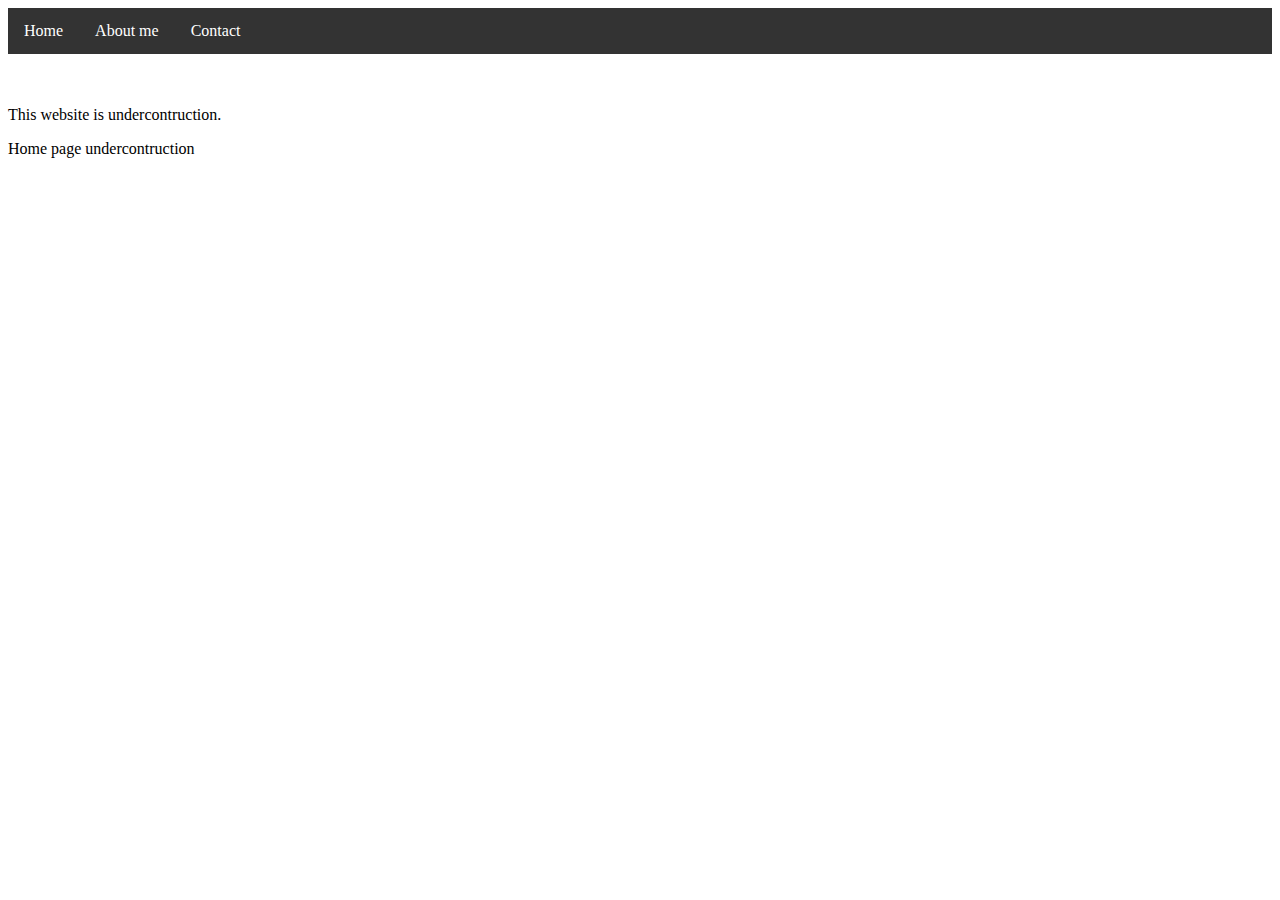
<file: index.html>
<!DOCTYPE html>
<html>
<head>
  <link rel="stylesheet" href="navstyle.css">
</head>
<body>
    <div>
        <ul>
          <li class="dropdown">
            <a href="#" class="dropbtn">Home</a>
            <div class="dropdown-content">
              <a href="projects.html">Projects</a>
              <a href="resume.html">Resume</a>
              <a href="extracurricular.html">Extracurricular</a>
              </li>
          <li><a href="aboutme.html">About me</a></li>
          <li><a href="contact.html">Contact</a></li>
          <li><a href="javascript:void(0);" class="icon" onclick="myFunction()">
    <i class="fa fa-bars"></i></a></li>
        </ul>
    </div>
    
          <br><br>
  <p>This website is undercontruction. </p>
     <p>Home page undercontruction</p>
  
  
    <script>
function myFunction() {
    var x = document.getElementById("myTopnav");
    if (x.className === "topnav") {
        x.className += " responsive";
    } else {
        x.className = "topnav";
    }
}
</script>
  
</body>
</html>
</file>
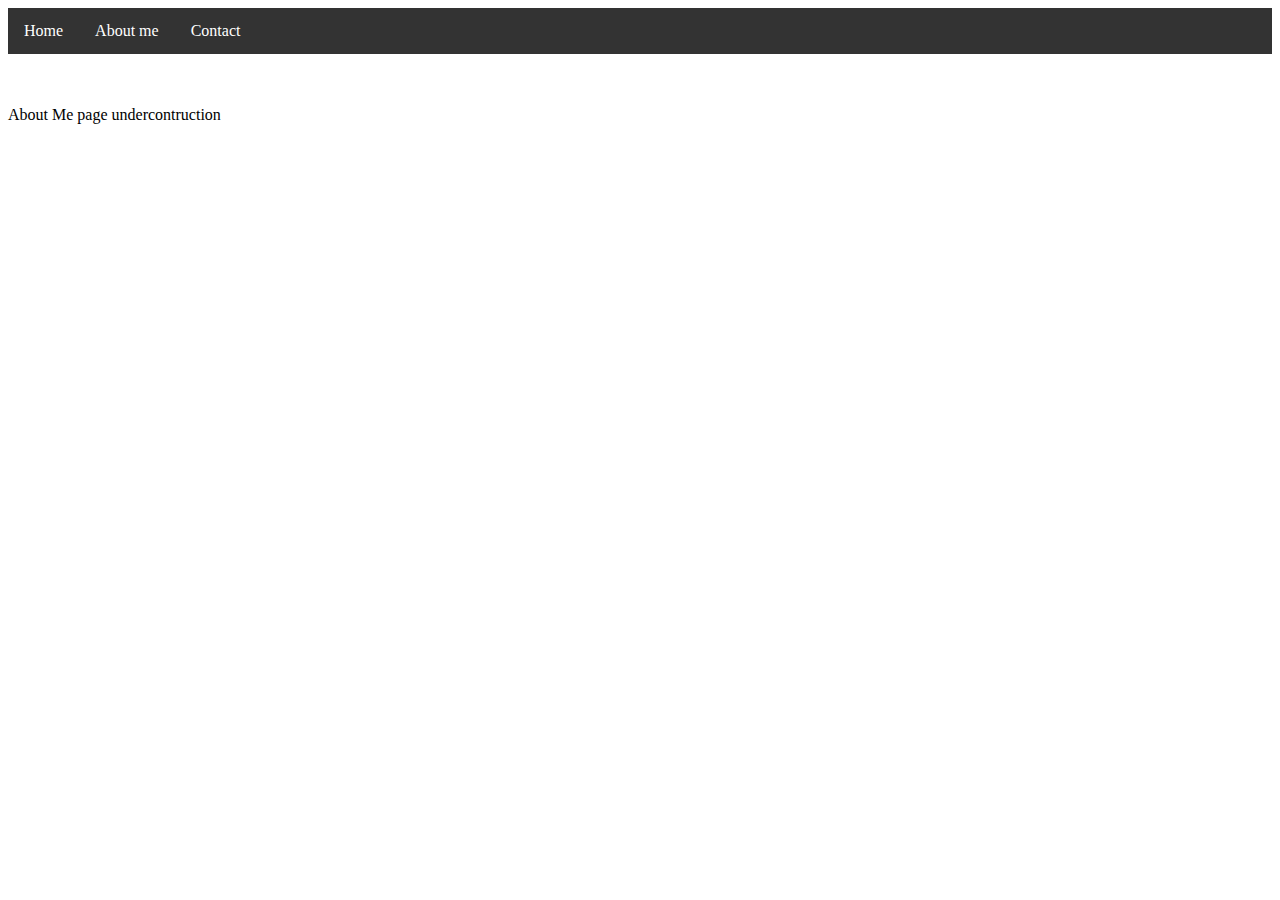
<file: aboutme.html>
<!DOCTYPE html>
<html>
<head>
  <link rel="stylesheet" href="navstyle.css">
</head>
<body>
    <div>
        <ul>
          <li class="dropdown">
            <a href="index.html" class="dropbtn">Home</a>
            <div class="dropdown-content">
              <a href="projects.html">Projects</a>
              <a href="resume.html">Resume</a>
              <a href="extracurricular.html">Extracurricular</a>
              </li>
          <li><a href="#">About me</a></li>
          <li><a href="contact.html">Contact</a></li>
        </ul>
    </div>
    
    <br><br>
     <p>About Me page undercontruction</p>
    
</body>
</html>
</file>
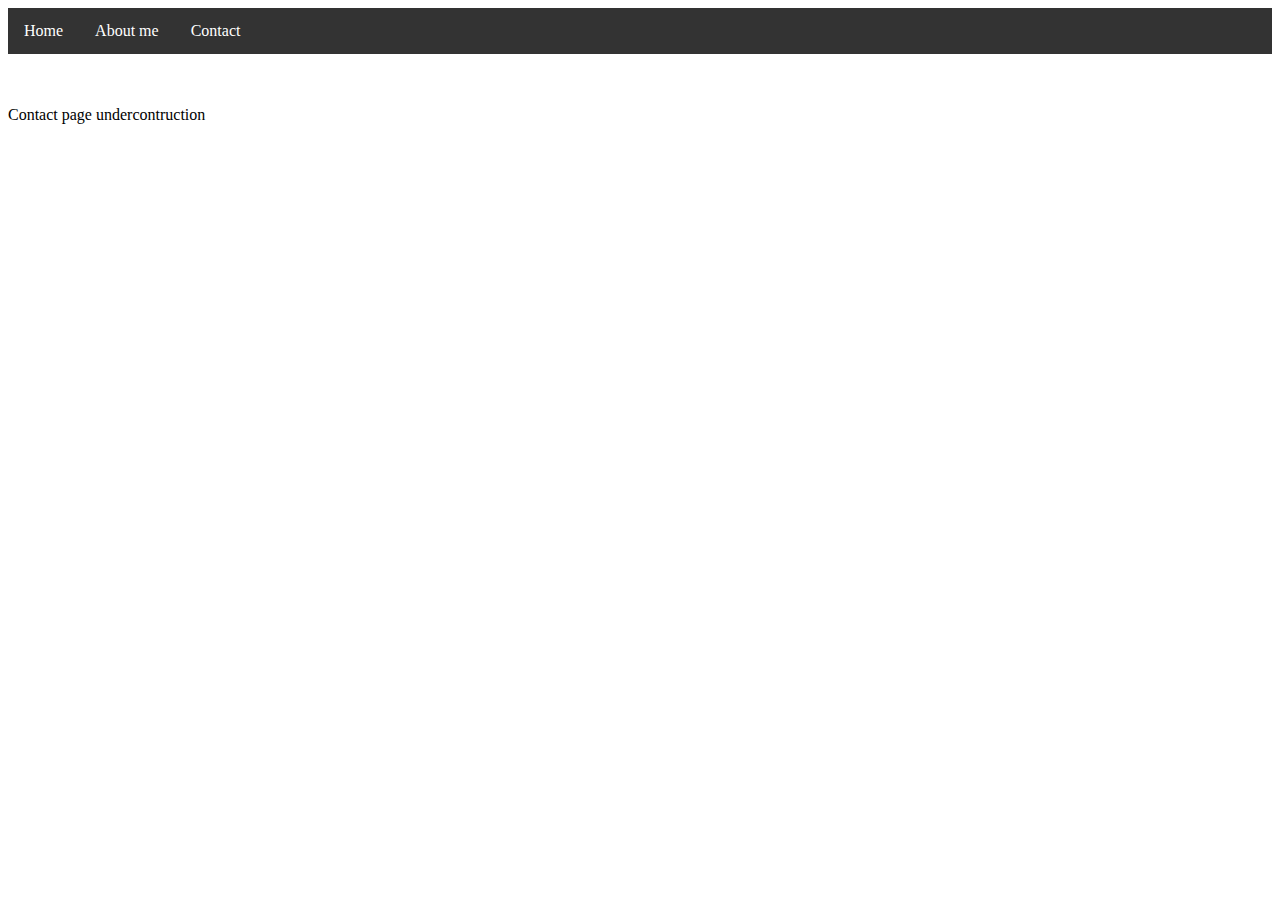
<file: contact.html>
<!DOCTYPE html>
<html>
<head>
  <link rel="stylesheet" href="navstyle.css">
</head>
<body>
    <div>
        <ul>
          <li class="dropdown">
            <a href="index.html" class="dropbtn">Home</a>
            <div class="dropdown-content">
              <a href="projects.html">Projects</a>
              <a href="resume.html">Resume</a>
              <a href="extracurricular.html">Extracurricular</a>
              </li>
          <li><a href="aboutme.html">About me</a></li>
          <li><a href="#">Contact</a></li>
        </ul>
    </div>
    
<br><br>
     <p>Contact page undercontruction</p>
</body>
</html>
</file>
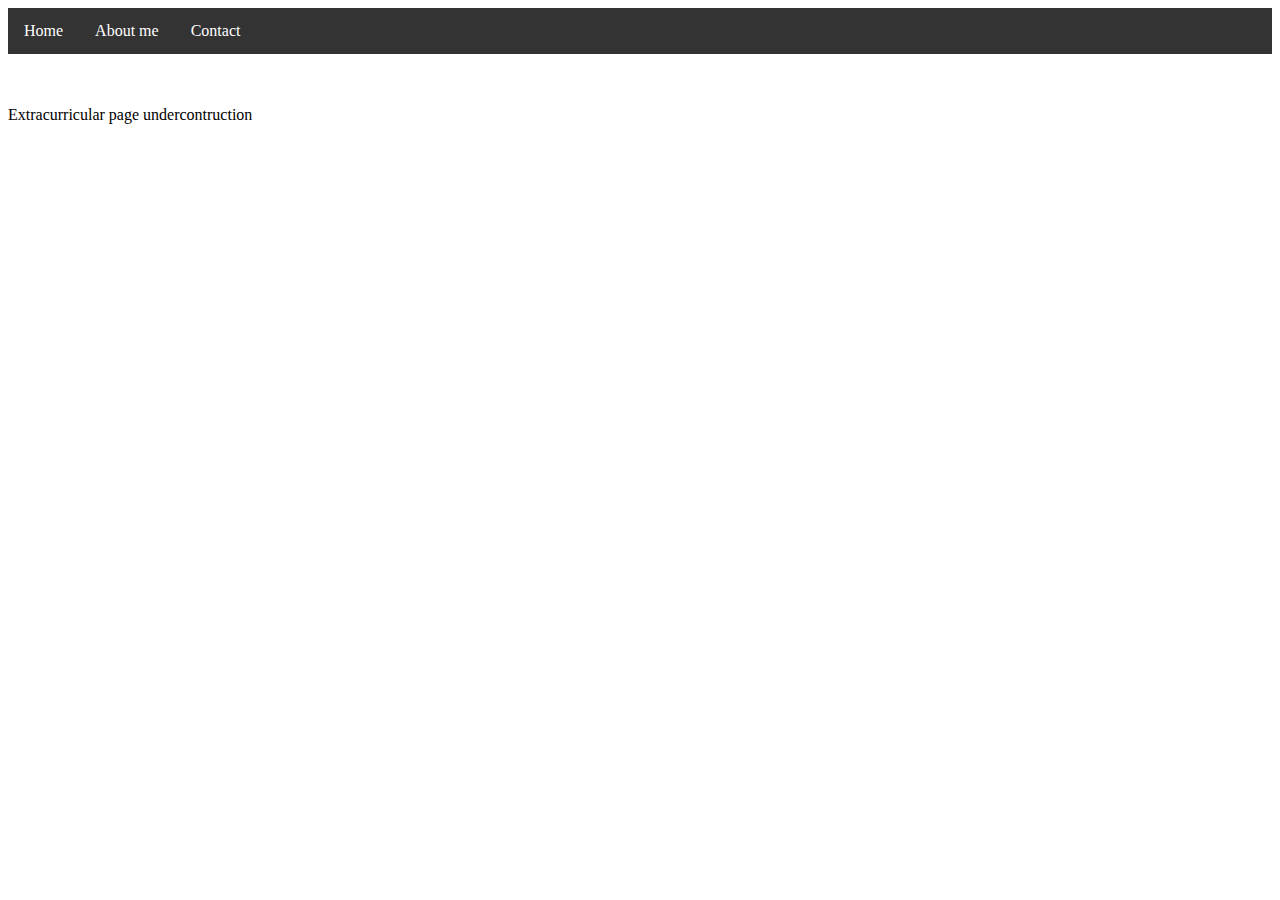
<file: extracurricular.html>
<!DOCTYPE html>
<html>
<head>
  <link rel="stylesheet" href="navstyle.css">
</head>
<body>
    <div>
        <ul>
          <li class="dropdown">
            <a href="index.html" class="dropbtn">Home</a>
            <div class="dropdown-content">
              <a href="projects.html">Projects</a>
              <a href="resume.html">Resume</a>
              <a href="#">Extracurricular</a>
              </li>
          <li><a href="aboutme.html">About me</a></li>
          <li><a href="contact.html">Contact</a></li>
        </ul>
    </div>
    
    <br><br>
     <p>Extracurricular page undercontruction</p>
    
</body>
</html>
</file>
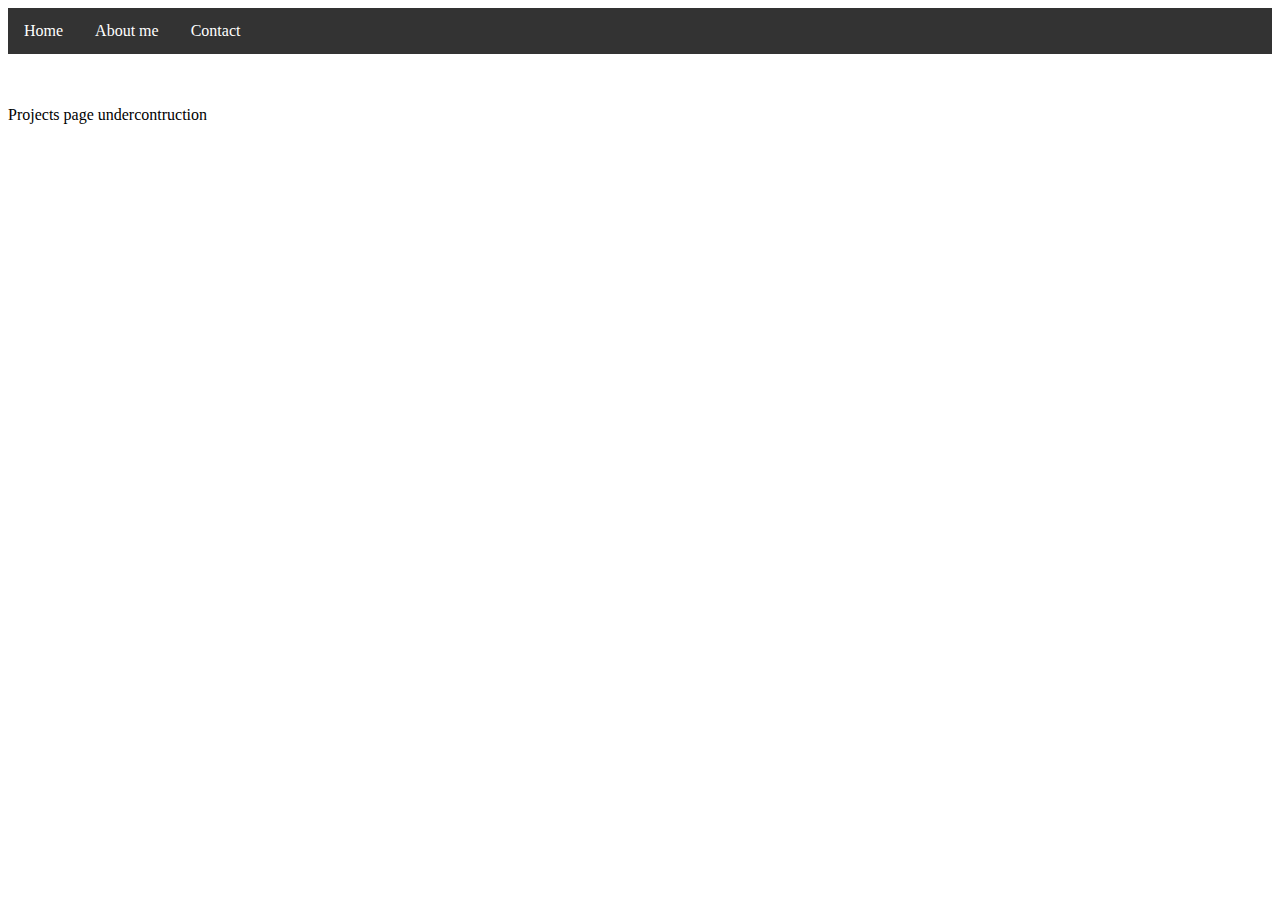
<file: projects.html>
<!DOCTYPE html>
<html>
<head>
  <link rel="stylesheet" href="navstyle.css">
</head>
<body>
    <div>
        <ul>
          <li class="dropdown">
            <a href="index.html" class="dropbtn">Home</a>
            <div class="dropdown-content">
              <a href="#">Projects</a>
              <a href="resume.html">Resume</a>
              <a href="extracurricular.html">Extracurricular</a>
              </li>
          <li><a href="aboutme.html">About me</a></li>
          <li><a href="contact.html">Contact</a></li>
        </ul>
    </div>
    
          <br><br>
     <p>Projects page undercontruction</p>
    
</body>
</html>
</file>
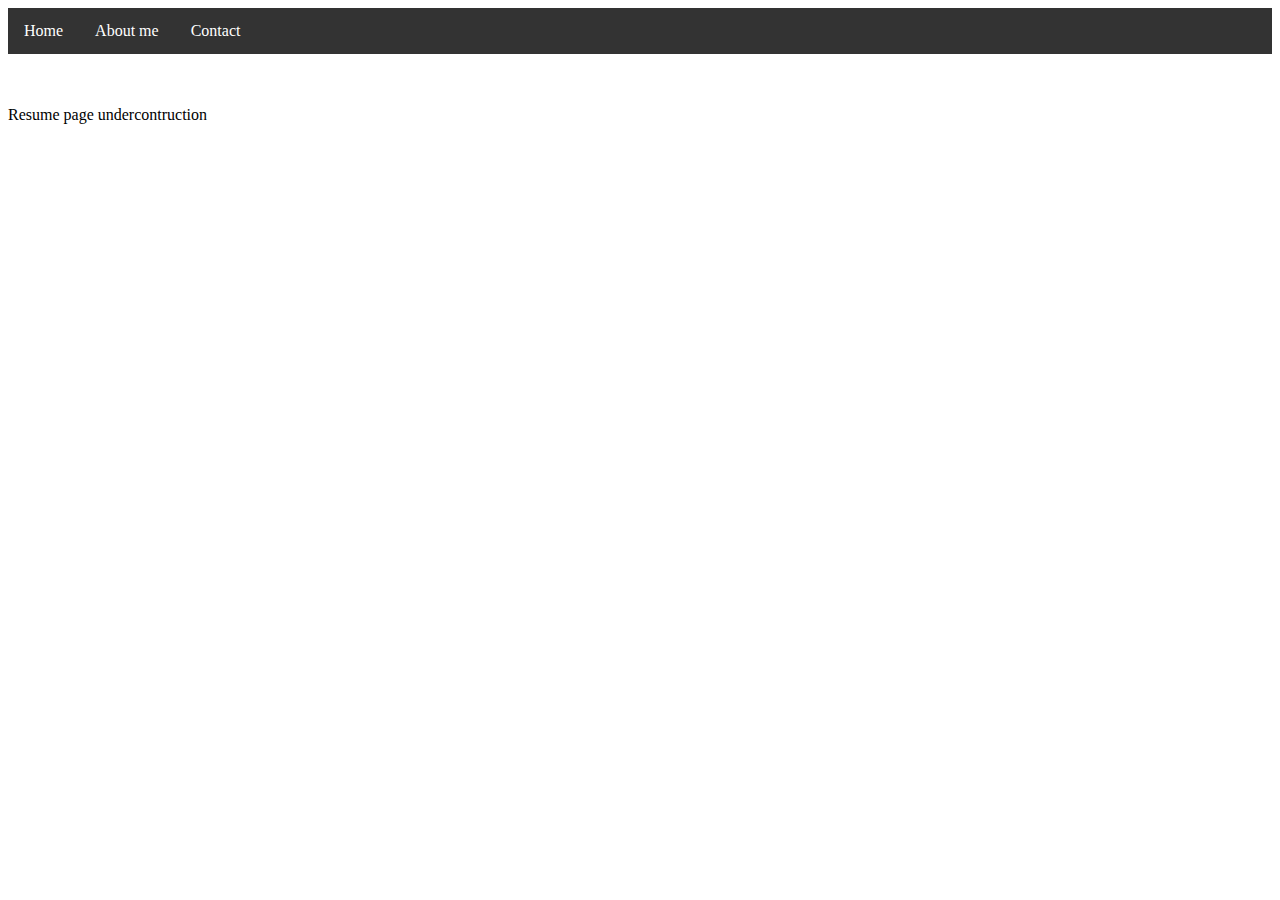
<file: resume.html>
<!DOCTYPE html>
<html>
<head>
  <link rel="stylesheet" href="navstyle.css">
</head>
<body>
    <div>
        <ul>
          <li class="dropdown">
            <a href="index.html" class="dropbtn">Home</a>
            <div class="dropdown-content">
              <a href="projects.html">Projects</a>
              <a href="#">Resume</a>
              <a href="extracurricular.html">Extracurricular</a>
              </li>
          <li><a href="aboutme.html">About me</a></li>
          <li><a href="contact.html">Contact</a></li>
        </ul>
    </div>
    
         <br><br>
     <p>Resume page undercontruction</p> 
    
</body>
</html>
</file>
<file: navstyle.css>
ul {
    list-style-type: none;
    margin: 0;
    padding: 0;
    overflow: hidden;
    background-color: #333;
}
li {
    float: left;
}
li a, .dropbtn {
    display: inline-block;
    color: white;
    text-align: center;
    padding: 14px 16px;
    text-decoration: none;
}
li a:hover, .dropdown:hover .dropbtn {
    background-color: red;
}
li.dropdown {
    display: inline-block;
}
.dropdown-content {
    display: none;
    position: absolute;
    background-color: #f9f9f9;
    min-width: 160px;
    box-shadow: 0px 8px 16px 0px rgba(0,0,0,0.2);
    z-index: 1;
}
.dropdown-content a {
    color: black;
    padding: 12px 16px;
    text-decoration: none;
    display: block;
    text-align: left;
}
.dropdown-content a:hover {background-color: #f1f1f1}
.dropdown:hover .dropdown-content {
    display: block;
}


@media screen and (max-width: 600px) {
  .topnav a:not(:first-child) {display: none;}
  .topnav a.icon {
    float: right;
    display: block;
  }
}

@media screen and (max-width: 600px) {
  .topnav.responsive {position: relative;}
  .topnav.responsive .icon {
    position: absolute;
    right: 0;
    top: 0;
  }
  .topnav.responsive a {
    float: none;
    display: block;
    text-align: left;
  }
</file>
